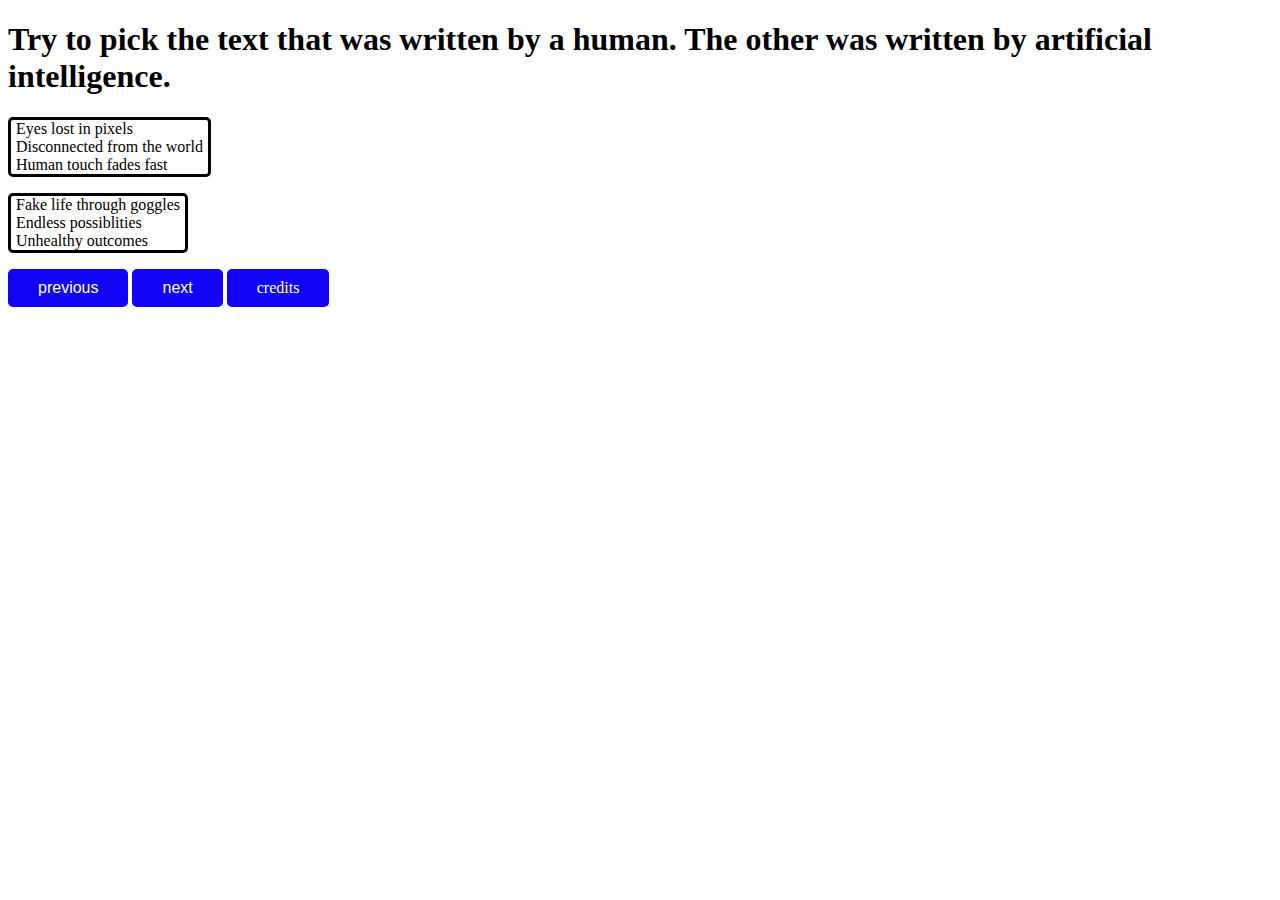
<file: index.html>
<!DOCTYPE html>
<html lang="en">
    <head>
        <meta charset="UTF-8">
        <title>ENGL 108D Project</title>
        <meta name="viewport" content="width=device-width,initial-scale=1">
        <link rel="stylesheet" href="ENGL108d.css">
    </head>
    <body>
    <h1>Try to pick the text that was written by a human. The other was written by artificial intelligence.</h1>
    
    <div class="text">
        <p id="src1"></p>
        <p id="src2"></p>
    </div>

    <button id="prev-button">previous</button>
    <button id="next-button">next</button>
    <script src="ENGL108d.js"></script>
    <a href="credits.html">credits</button>

    </body>
</html>
</file>
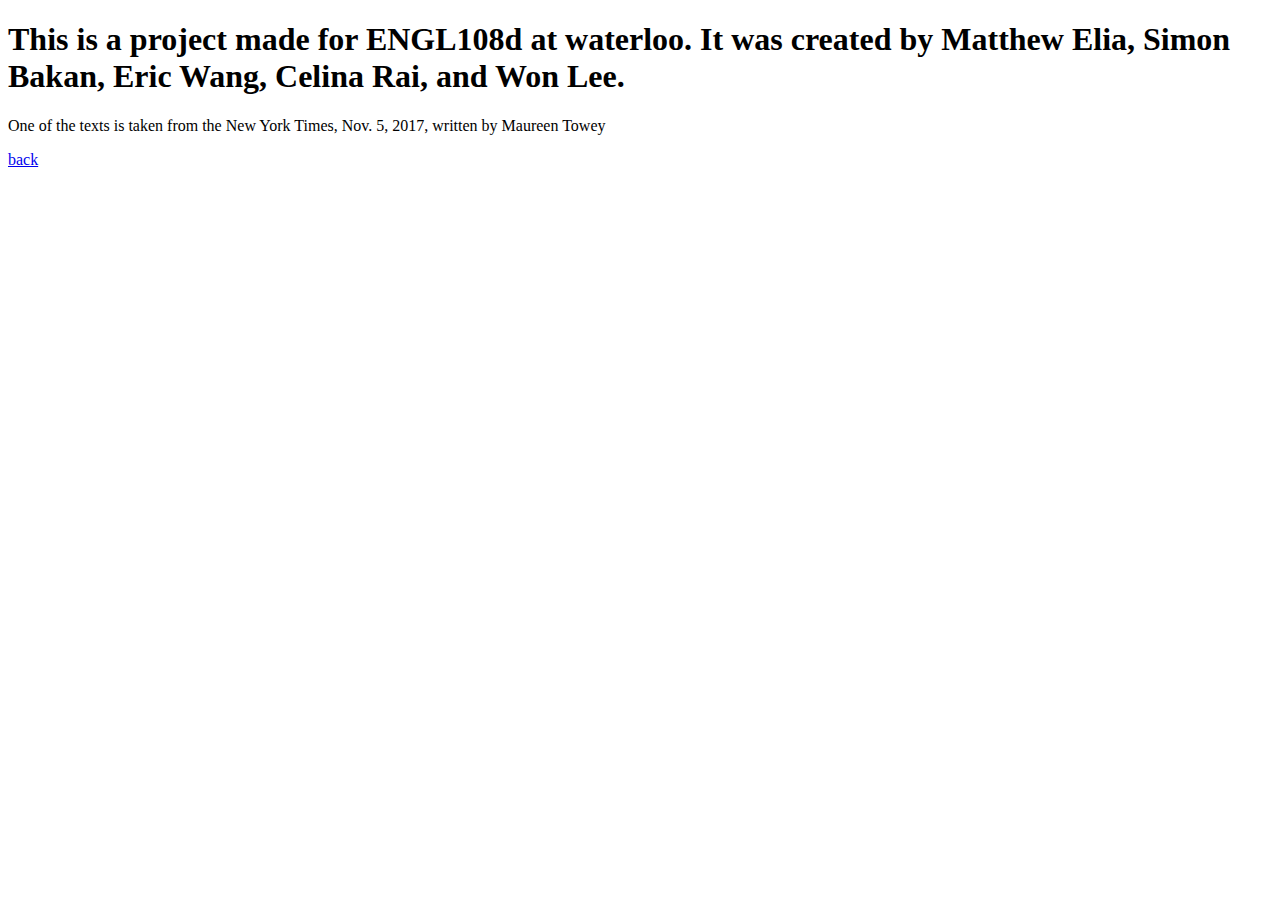
<file: credits.html>
<!DOCTYPE html>
<html lang="en">
    <head>
        <meta charset="UTF-8">
        <title>ENGL 108D Project</title>
        <meta name="viewport" content="width=device-width,initial-scale=1">
    </head>
    <body>
    <h1>This is a project made for ENGL108d at waterloo. It was created by Matthew Elia, Simon Bakan, Eric Wang, Celina Rai, and Won Lee.</h1>
    <p> One of the texts is taken from the New York Times, Nov. 5, 2017, written by Maureen Towey</p>
    
    <a href="index.html">back</button>
    <script src="ENGL108d.js"></script>

    </body>
</html>
</file>
<file: ENGL108d.css>
#src1{
}
#src2{}

p {
    border-style: solid;
    padding-right: 5px;
    padding-left: 5px;
    width: fit-content;
    border-radius: 5px;
    max-width: 1000px;
    font-size: 16px;
}

.text{
}

button {
    background-color: #1103f6;
    border: none;
    color: white;
    text-align: center;
    font-size: 16px;
    padding: 10px 30px;
    border-radius: 5px;
    display: inline-block;
}

a {
    background-color: #1103f6;
    color: white;
    text-align: center;
    font-size: 16px;
    padding: 10px 30px;
    border-radius: 5px;
    text-align: center;
    text-decoration: none;
    display: inline-block;
}
</file>
